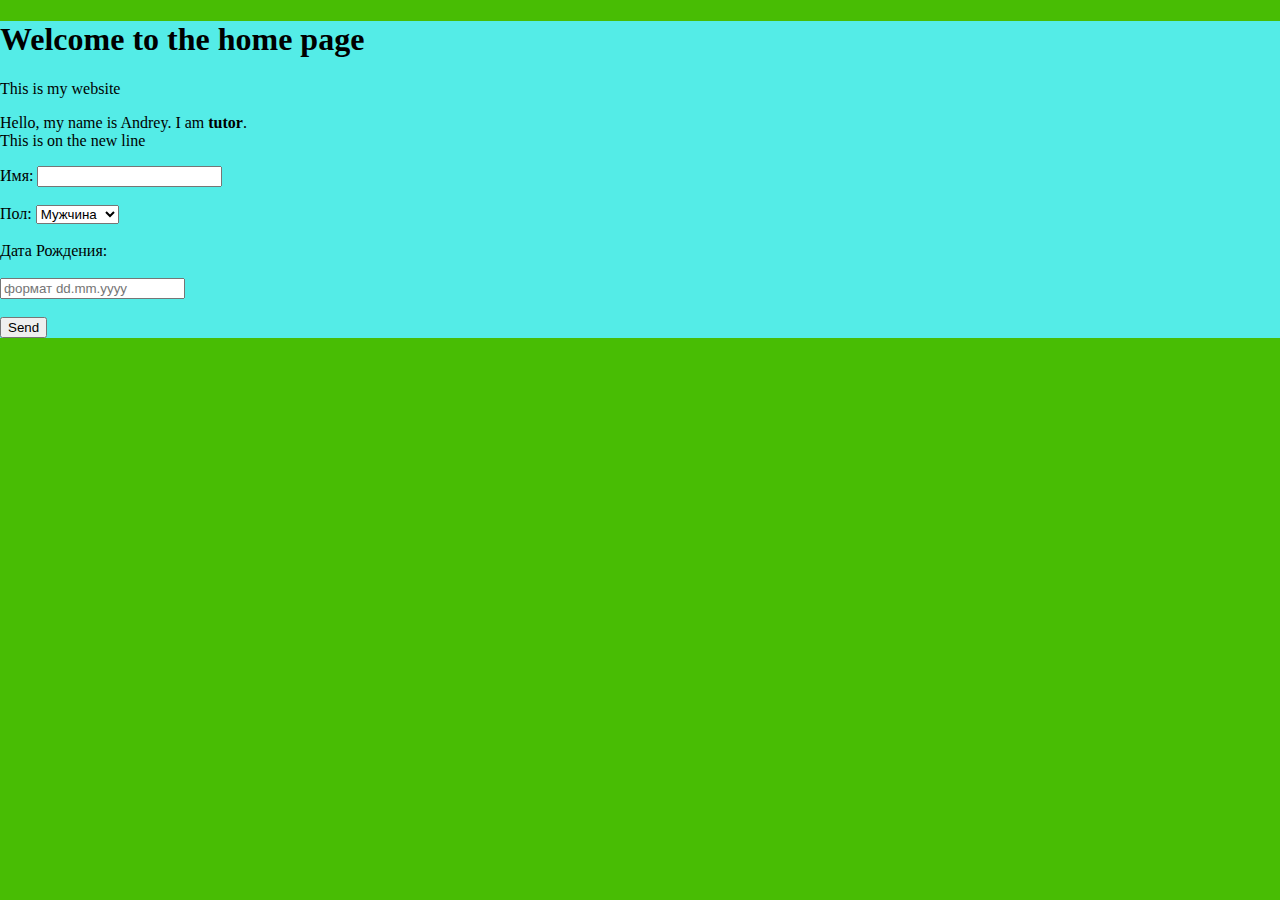
<file: web_app/main/templates/index.html>
<!DOCTYPE html>
<html lang="en">
<head>
  <meta charset="UTF-8">
  <meta name="viewport" content="width=device-width, initial-scale=1.0">
  <title>Welcome</title>
  <style type="text/css">
  body {
    margin: 0 auto;
    background-color: rgb(72, 189, 4);
    }

  #content-wrapper {
    background: rgb(84, 236, 231);
  }
  </style>
</head>
<body>
  <div id="content-wrapper">
    <h1>Welcome to the home page</h1>
    <p>This is my website</p>
  
    <p>
      Hello, my name is Andrey.
      I am <strong>tutor</strong>. <br/>
      This is on the new line
    </p>
    <form action="/result" method="GET">
      <label for="fullname">Имя: </label>
      <input type="text" name="fullname" id="fullname"> <br/>
      <br/>
  
      <label for="gender">Пол: </label>
      <select name="gender" id="gender">
        <option value="мужчина">Мужчина</option>
        <option value="женщина">Женщина</option>
      </select> <br/><br/>
  
      <label for="date_of_birth">Дата Рождения: </label> <br/>
      <br/>
      <input type="text" placeholder="формат dd.mm.yyyy" name="date_of_birth" id="date_of_birth"> <br/>
      <br/>
      
      <input type="submit" value="Send">
    </form>
  </div>
</body>
</html>
</file>
